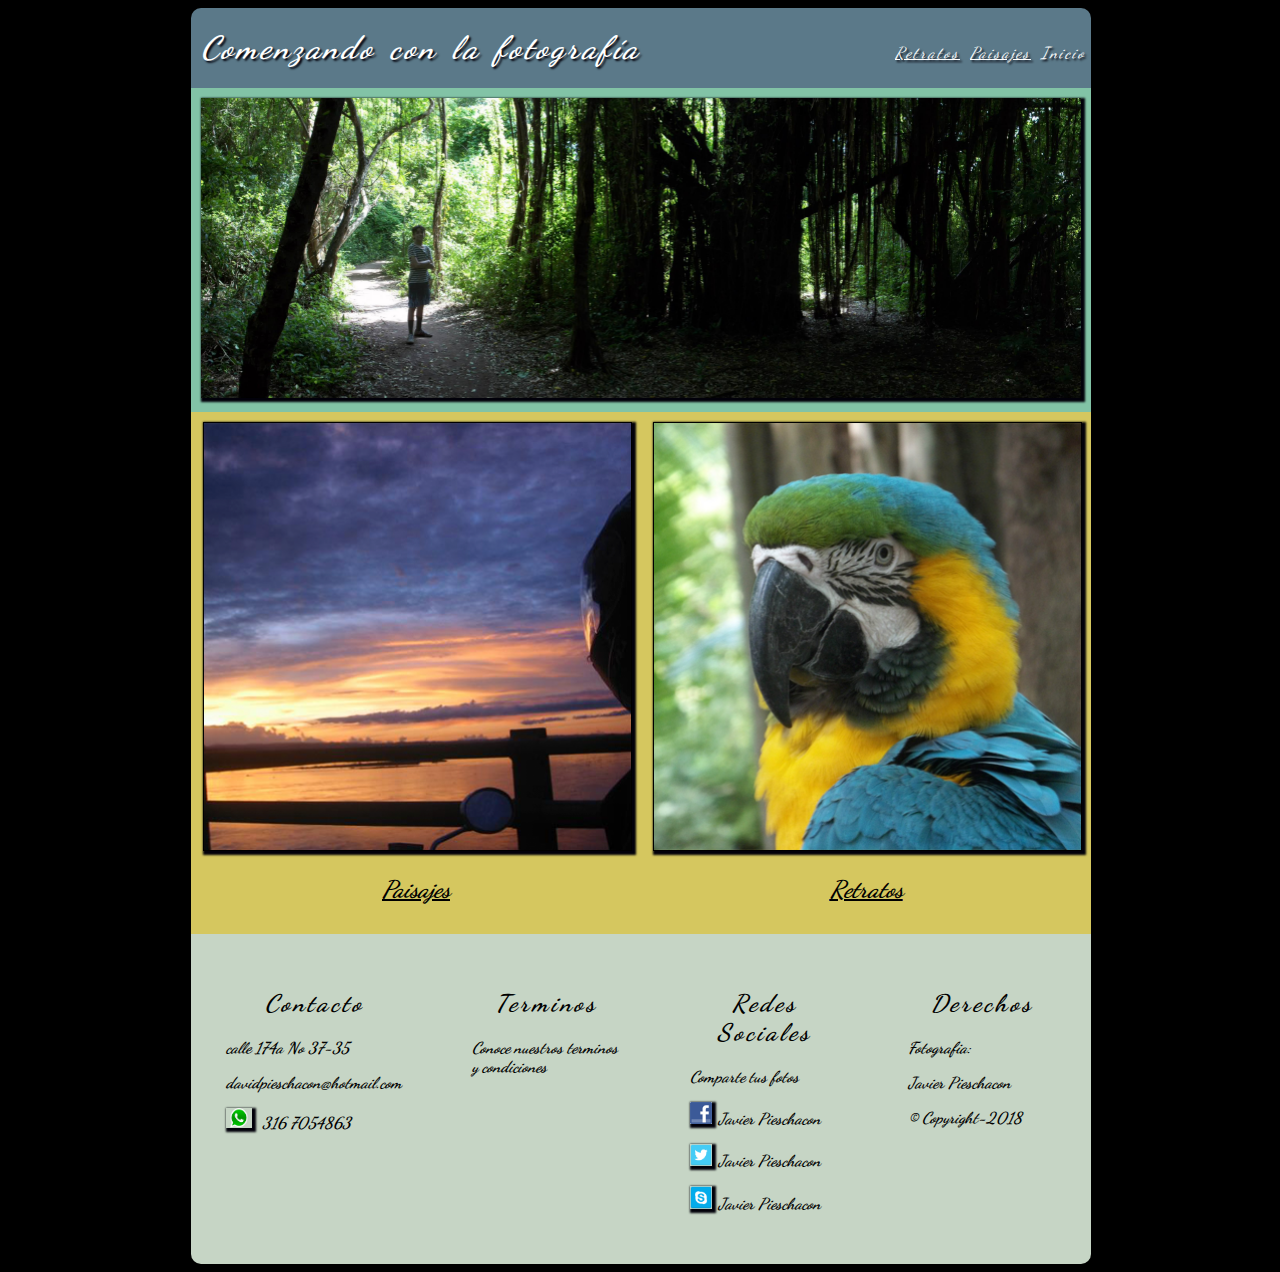
<file: index.html>
<!doctype html>
<html>
<head>
<meta charset="utf-8">
<meta name="viewport" content="width=device-width initial-scale=1, user-scalable=yes">
<title>Comenzando con la Fotografía</title>
<link rel="stylesheet" href="css/estilos.css">
<link href="https://fonts.googleapis.com/css?family=Aguafina+Script" rel="stylesheet">
<link href="https://fonts.googleapis.com/css?family=Dancing+Script" rel="stylesheet">
</head>

<body>
<container>
<header>
<div id="titulo">
 	<h1>Comenzando con la fotografía</h1>
 </div>	
 <div id="nav">
         
   
     <nav>
         <ul>
          <li><a class="texto_sin" href="index.html"> Inicio  </a></li>
          <li><a href="paisajes.html" >Paisajes </a></li>
          <li><a href="retratos.html" >Retratos </a></li>
        </ul>
 	</nav>
 </div >	 
</header>

<div class="contenedor">
	<div id="img1">
		
			<img src="img/central.png" alt="Islas del Rosario">
		
	</div>
</div>


	<div class="contenido">
		<div id="img2"><a href="paisaje.html"  target="_blank"><img src="img/paisaje.png" alt=""/><h2>Paisajes</h2></a></div>
		
		<div id="img3"><a href="retrato.html"  target="_blank"><img src="img/retrato.png" alt=""/><h2>Retratos</h2></a></div>
			
	</div>



<footer>
	<div>
				<h2>Contacto</h2>
				<p>calle 174a No 37-35</p>
				<p><a href="mailto:davidpieschacon@hotmail.com"> davidpieschacon@hotmail.com</a></p>
				<p><img src="img/whatsapp.png" alt=""/> 316 7054863</p>
	</div>
	<div>
				<h2>Terminos</h2>
				<p> Conoce nuestros terminos y condiciones</p>
	</div>
	<div id="redes">
				<h2>Redes Sociales</h2>
				<p>Comparte tus fotos</p>
				<p><a href="https://www.facebook.com/javier.e.pieschacon" target="_blank"><img src="img/facebook.png" alt=""/>Javier Pieschacon</a></p>
				<p><a href="https://www.facebook.com/javier.e.pieschacon" target="_blank"><img src="img/twitter.png" alt=""/>Javier Pieschacon</a></p>
				<p><a href="https://www.facebook.com/javier.e.pieschacon" target="_blank"><img src="img/sky.png" alt=""/>Javier Pieschacon</a></p>
    </div>
	<div>
				<h2>Derechos</h2>
				<p>Fotografia:</p>
				<p>Javier Pieschacon</p>
				<p>© Copyright-2018</p>
				
	</div>
</footer>
</container>
</body>
</html>
</file>
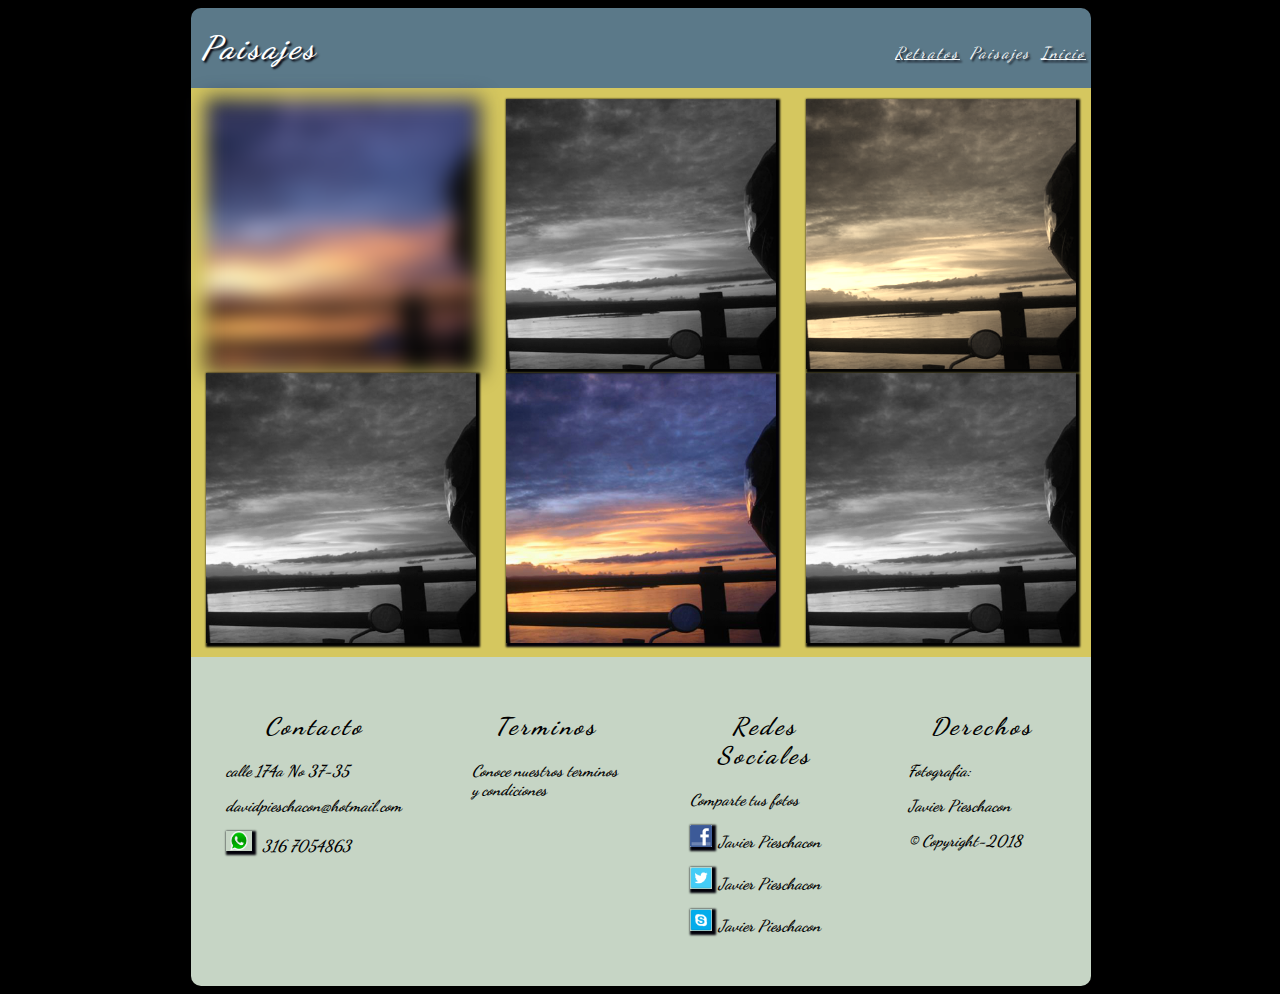
<file: paisajes.html>
<!doctype html>
<html>
<head>
<meta charset="utf-8">
<meta name="viewport" content="width=device-width initial-scale=1, user-scalable=yes">
<title>Comenzando con la Fotografía</title>
<link rel="stylesheet" href="css/estilos.css">
<link href="https://fonts.googleapis.com/css?family=Aguafina+Script" rel="stylesheet">
<link href="https://fonts.googleapis.com/css?family=Dancing+Script" rel="stylesheet">
</head>

<body>

<container>

<header>
<div id="titulo">
 	<h1>Paisajes</h1>
 </div>	
 <div id="nav">
         
   
     <nav>
         <ul>
          <li><a href="index.html"> Inicio  </a></li>
          <li><a class="texto_sin" href="Paisajes.html">Paisajes </a></li>
          <li><a href="Retratos.html">Retratos </a></li>
        </ul>
 	</nav>
 </div >	 

</header>


	<div class="galeria">
	
	<foto>
		<div id="imgp1"> <img src="img/paisaje.png" alt=""/></div>
		
		<div id="imgp2"> <img src="img/paisaje.png" alt=""/></div>
		
		<div id="imgp3"><img src="img/paisaje.png" alt=""/></div>
		
		<div id="imgp4"><img src="img/paisaje.png" alt=""/></div>
		 
		<div id="imgp5"><img src="img/paisaje.png" alt=""/></div>
		
		<div id="imgp6"><img src="img/paisaje.png" alt=""/></div>
		
	</foto>	
	</div>

<footer>
	<div>
				<h2>Contacto</h2>
				<p>calle 174a No 37-35</p>
				<p><a href="mailto:davidpieschacon@hotmail.com"> davidpieschacon@hotmail.com</a></p>
				<p><img src="img/whatsapp.png" alt=""/> 316 7054863</p>
	</div>
	<div>
				<h2>Terminos</h2>
				<p> Conoce nuestros terminos y condiciones</p>
	</div>
	<div id="redes">
				<h2>Redes Sociales</h2>
				<p>Comparte tus fotos</p>
				<p><a href="https://www.facebook.com/javier.e.pieschacon" target="_blank"><img src="img/facebook.png" alt=""/>Javier Pieschacon</a></p>
				<p><a href="https://www.facebook.com/javier.e.pieschacon" target="_blank"><img src="img/twitter.png" alt=""/>Javier Pieschacon</a></p>
				<p><a href="https://www.facebook.com/javier.e.pieschacon" target="_blank"><img src="img/sky.png" alt=""/>Javier Pieschacon</a></p>
    </div>
	<div>
				<h2>Derechos</h2>
				<p>Fotografia:</p>
				<p>Javier Pieschacon</p>
				<p>© Copyright-2018</p>
				
	</div>
</footer>
</container>
</body>
</html>
</file>
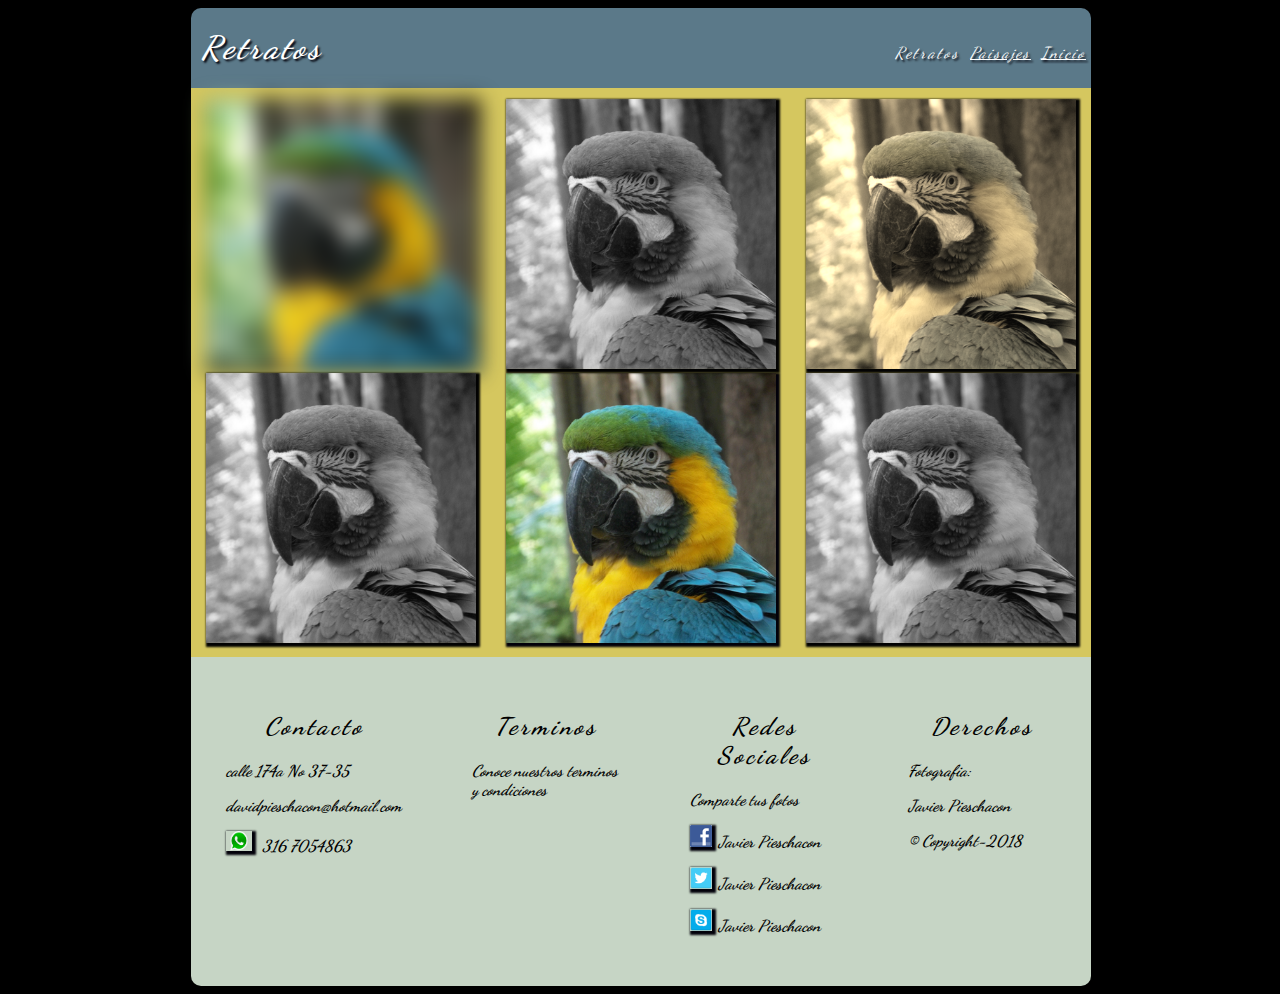
<file: retratos.html>
<!doctype html>
<html>
<head>
<meta charset="utf-8">
<meta name="viewport" content="width=device-width initial-scale=1, user-scalable=yes">
<title>Comenzando con la Fotografía</title>
<link rel="stylesheet" href="css/estilos.css">
<link href="https://fonts.googleapis.com/css?family=Aguafina+Script" rel="stylesheet">
<link href="https://fonts.googleapis.com/css?family=Dancing+Script" rel="stylesheet">
</head>

<body>

<container>

<header>
<div id="titulo">
 	<h1>Retratos</h1>
 </div>	
 <div id="nav">
         
   
     <nav>
         <ul>
          <li><a href="index.html"> Inicio  </a></li>
          <li><a href="Paisajes.html">Paisajes </a></li>
          <li><a class="texto_sin" href="Retratos.html">Retratos </a></li>
        </ul>
 	</nav>
 </div >	 

</header>


	<div class="galeria">
	
	<foto>
		<div id="imgp1"> <img src="img/retrato.png" alt=""/></div>
		
		<div id="imgp2"> <img src="img/retrato.png" alt=""/></div>
		
		<div id="imgp3"><img src="img/retrato.png" alt=""/></div>
		
		<div id="imgp4"><img src="img/retrato.png" alt=""/></div>
		 
		<div id="imgp5"><img src="img/retrato.png" alt=""/></div>
		
		<div id="imgp6"><img src="img/retrato.png" alt=""/></div>
		
	</foto>	
	</div>

<footer>
	<div>
				<h2>Contacto</h2>
				<p>calle 174a No 37-35</p>
				<p><a href="mailto:davidpieschacon@hotmail.com"> davidpieschacon@hotmail.com</a></p>
				<p><img src="img/whatsapp.png" alt=""/> 316 7054863</p>
	</div>
	<div>
				<h2>Terminos</h2>
				<p> Conoce nuestros terminos y condiciones</p>
	</div>
	<div id="redes">
				<h2>Redes Sociales</h2>
				<p>Comparte tus fotos</p>
				<p><a href="https://www.facebook.com/javier.e.pieschacon" target="_blank"><img src="img/facebook.png" alt=""/>Javier Pieschacon</a></p>
				<p><a href="https://www.facebook.com/javier.e.pieschacon" target="_blank"><img src="img/twitter.png" alt=""/>Javier Pieschacon</a></p>
				<p><a href="https://www.facebook.com/javier.e.pieschacon" target="_blank"><img src="img/sky.png" alt=""/>Javier Pieschacon</a></p>
    </div>
	<div>
				<h2>Derechos</h2>
				<p>Fotografia:</p>
				<p>Javier Pieschacon</p>
				<p>© Copyright-2018</p>
				
	</div>
</footer>
</container>
</body>
</html>
</file>
<file: css/estilos.css>
@charset "utf-8";
/* CSS Document */
@font-face {
	src: url(../fuentes/Aguafina-Script);
	src: url(../fuentes/Dancing-Script);
	
}
/*fuentes*/


/*Animacion entrada*/  

@-webkit-keyframes javier{
	
	0%{
		margin-top: 150%;
	}
	60%{
		margin-top: -5%;
	}
	
	100%{
		margin-top: 0%;
	}
}


/*fin animacion entrada*/

body {
	background-color:black;
	/*font-family: 'Aguafina Script', cursive;*/
	font-family: 'Dancing Script';
	font-style: italic;
	color:white;
	margin-left:10px;
	animation: javier 1.4s;
	
}
body img{
	-webkit-box-shadow: 2px 2px 2px 2px #02010a;/*Chrome, Safari */
	-moz-box-shadow: 2px 2px 2px 2px #02010a;/*Firefox */
	-o-box-shadow: 2px 2px 2px 2px #02010a;/*Opera*/
	-ms-box-shadow: 2px 2px 2px 2px #02010a;/*Internet Explorer 10+*/
	box-shadow: 2px 2px 2px 2px #02010a;
	
}
container { 
	background-color: aqua;
	
}
header {
	 
  max-width: 900px;
  height: 80px;
  position:inherit;
  top:10px;
  background-color: #5b7989;
  border-radius: 10px 10px 0px 0px;
  margin: auto;
	
	
}
#titulo {
	float:left;
	text-shadow: 2px 2px 2px #02010a;
	word-spacing:4px;
	letter-spacing:3px;	
	padding-left: 10px;
}


#nav {
	width: 100%;
	padding:20px 10px 0 0;
	
  	
}

ul{
  list-style-type:none;
  margin: 0;
  overflow:hidden;
  height: 100%;
}

li{
  float:right;
  display:block;
  margin:0px 5px;
  padding:15px 0px;
  height:100%;
  
  
}
li a{
	
	color:white;
	text-shadow:2px 2px 2px #02010a;
	letter-spacing:2px;
	
}
.texto_sin{
text-decoration:none;	
}
/*pagina de inicio*/
.contenedor{
	
	max-width:900px;
	margin:auto;
	
	
}

#img1 {
	margin:auto;
	padding:10px;
	background: #82c3a6;
	}
#img1 img{
	
	margin: auto;
	width: 100%;
  }

.contenido{
	max-width: 900px;
	display: flex;
	margin: auto;
	padding: 10px 0px ;
	background-color:#d5c75f;
}
.contenido img{
	width: 100%;
	margin: auto;
	border: 1px solid black;
	
}
.contenido h2{
	text-align: center;
	text-decoration: underline;
	color:black;
	
}

#img2{
	margin: auto;
	float:left;
	position:relative;
	
   
}
#img2 a img:hover {
	transform:rotate(10deg);
	-webkit-transform:rotate(10deg);/*Chrome, Safari */
	-moz-transform:rotate(10deg);/*Firefox */
	-o-transform:rotate(10deg);/*Opera*/
	-ms-transform:rotate(10deg);/*Internet Explorer 10+*/
	box-shadow:3px #82c3a6;
	-webkit-box-shadow:3px #82c3a6;/*Chrome, Safari */
	-moz-box-shadow:3px #82c3a6;/*Firefox */
	-o-box-shadow:3px #82c3a6;/*Opera*/
	-ms-box-shadow:3px #82c3a6;/*Internet Explorer 10+*/
	border: 2px solid black;
}
#img3 {
	
	margin: auto;
	float:right;
	position:relative;
	
}

 #img3 a img:hover {
	transform:translate(20px,-5px);
	-webkit-transform:translate(20px,-5px);/*Chrome, Safari */
	-moz-transform:translate(20px,-5px);/*Firefox */
	-o-transform:translate(20px,-5px);/*Opera*/
	-ms-transform:translate(20px,-5px);/*Internet Explorer 10+*/
	box-shadow:3px #82c3a6;
	-webkit-box-shadow:3px #82c3a6;/*Chrome, Safari */
	-moz-box-shadow:3px #82c3a6;/*Firefox */
	-o-box-shadow:3px #82c3a6;/*Opera*/
	-ms-box-shadow:3px #82c3a6;/*Internet Explorer 10+*/
}

/*fin pagina inicio*/

/*galeria pagina paisajes y retratos*/



.galeria{
	max-width: 900px;
	margin:auto;
	background-color: #d5c75f;
	color: black;
	
}
.galeria h2{
	text-align: center;
	width: auto;
}
.galeria foto{
	padding: 10px 0px;
	width: 100%;
	margin: auto;
	display:flex;
	flex-wrap: wrap;
}
.galeria div{
	margin: auto;
	width: 30%;
	
}
.galeria foto img{
	width: 100%;
}

#imgp1{
	filter: blur(10px);
	-webkit-filter: blur(10px);
	-moz-filter: blur(10px);
	-o-filter: blur(10px);
	-ms-filter: blur(10px);
	}
#imgp3{
	filter: sepia(90%);
	-webkit-filter: sepia(90%);
	-moz-filter: sepia(90%);
	-o-filter: sepia(90%);
	-ms-filter: sepia(90%);
}

#imgp2, #imgp4, #imgp6{
	filter: grayscale(100%);
	-webkit-filter: grayscale(100%);
	-moz-filter: grayscale(100%);
	-o-filter: grayscale(100%);
	-ms-filter: grayscale(100%);
}
/*fin pagina paisages y retratos*/
footer{
	max-width: 900px;
	height:auto;
	margin: auto;
	background-color:#C6d5c5;
	border-radius: 0px 0px 10px 10px;
	display:flex;
	flex-direction:row;
	color: black;
}
footer div{
	padding: 10px;
    margin: 25px;
    border: none;
	width: 25%;
}
footer h2{
	text-align: center;
	word-spacing: 4px;
	letter-spacing: 3px;
}
footer  p{
	font-weight: bold;
	text-decoration: none;
	color:black;
	
}
footer  a{
	width:100%;
	text-decoration: none;
	color:black;
}



footer p img{
	margin-right:6px; 
	width:15%;
	
}
footer  p img:hover{
	transform:rotate(5deg);
	-webkit-transform:rotate(5deg);
	-moz-transform:rotate(5deg);
	-o-transform:rotate(5deg);
	-ms-transform:rotate(5deg);
	
}

/*media querie*/


@media all and (max-width: 900px) and (min-width:700px) {
	conteiner{
		width: 100%;
	}
	header {
		width: 100%;
	}
	.contenedor{
		width: 100%;
		
	}
	.contenido{
		width: 100%;
		
	}
	footer{
		width: 100%;
	}
	
}
@media all and (max-width: 700px) and (min-width:480px) {
	
	conteiner{
		width: 100%;
	}
	header {
		width: 100%;
		margin: auto;
		height: auto;
		display: flex;
		flex-direction: column;
		order: 1;
		text-align: center;
	}
	#titulo{
		width: 100%;
		float:none;
		margin:auto;
		padding: 0;
		
	}
	#nav{
		width: 100%;
		margin: auto;
		padding: 0.5% 0.5% 0 0;
		align-content: center;
		
	}
	ul{
		
		margin:auto;
	
	}
	li{
		margin-left:13%;
		float: left;
		
		
	}
	/*pag inicio*/
	.contenedor{
		width: 100%;
		order: 2;
	}
	.contenido{
		margin: auto;
		width: 100%;
		display: block;
		order: 3;
	}
	#img2{
		width: 80%;
		margin: auto;
		float: none;
		padding: 10px;
	}
	#img3{
		width: 80%;
		margin: auto;
		float: none;
		padding: 10px;
	}
	/*fin pag de inicio*/
	/*pag retratos y paisajes*/
	
	.galeria{
		width: 100%;
		margin: auto;
		}
	.galeria foto{
		width:100%;
		margin: auto;
		display: block;
	}
	.galeria div{
		margin: auto;
		width:80%;
	}
	
	.galeria foto img{
		width: 100%;
	}
	/*fin pag retratos y paisajes*/
	footer{
		margin: auto;
		width: 100%;
		order: 4;
		display: block;
	}
	footer div{
		margin: auto;
		width: 30%;
		padding: 0.1%;
	}
	
	/*.bloque4 {
		width: 100%;
		min-height: 150px;
	}
	.bloque5{
		width: 100%;
		min-height: 150px;
	}*/
}
@media all and (max-width: 480px) and (min-width:353px){
	conteiner{
		width: 100%;
	}
	
	header {
		width: 100%;
		margin: auto;
		height: auto;
		display: flex;
		flex-direction: column;
		order: 1;
		text-align: center;
	}
	#titulo{
		width: 100%;
		float:none;
		margin:auto;
		padding:0.1% 0;
		
	}
	#nav{
		width: 100%;
		margin: auto;
		padding: 0.1% 0;
		align-content: center;
		
	}
	ul{
		
		margin:auto;
	
	}
	li{
		margin:0 7%;
		float: left;
		
		
	}
	.contenedor{
		width: 100%;
		order: 2;
	}
	.contenido{
		margin: auto;
		width: 100%;
		display: block;
		order: 3;
	}
	#img2{
		width: 80%;
		margin: auto;
		float: none;
		padding: 10px;
	}
	#img3{
		width: 80%;
		margin: auto;
		float: none;
		padding: 10px;
	}
	/*fin pag de inicio*/
	/*pag retratos y paisajes*/
	
	.galeria{
		width: 100%;
		margin: auto;
		}
	.galeria foto{
		width:100%;
		margin: auto;
		display: block;
	}
	.galeria div{
		margin: auto;
		width:80%;
		padding: 3% 0;
		
	}
	
	.galeria foto img{
		width: 100%;
		
	}
	/*fin pag retratos y paisajes*/
	footer{
		margin: auto;
		width: 100%;
		order: 4;
		display: block;
	}
	footer div{
		margin: auto;
		width: 40%;
		padding: 0.1% 0;
	}
}
</file>
